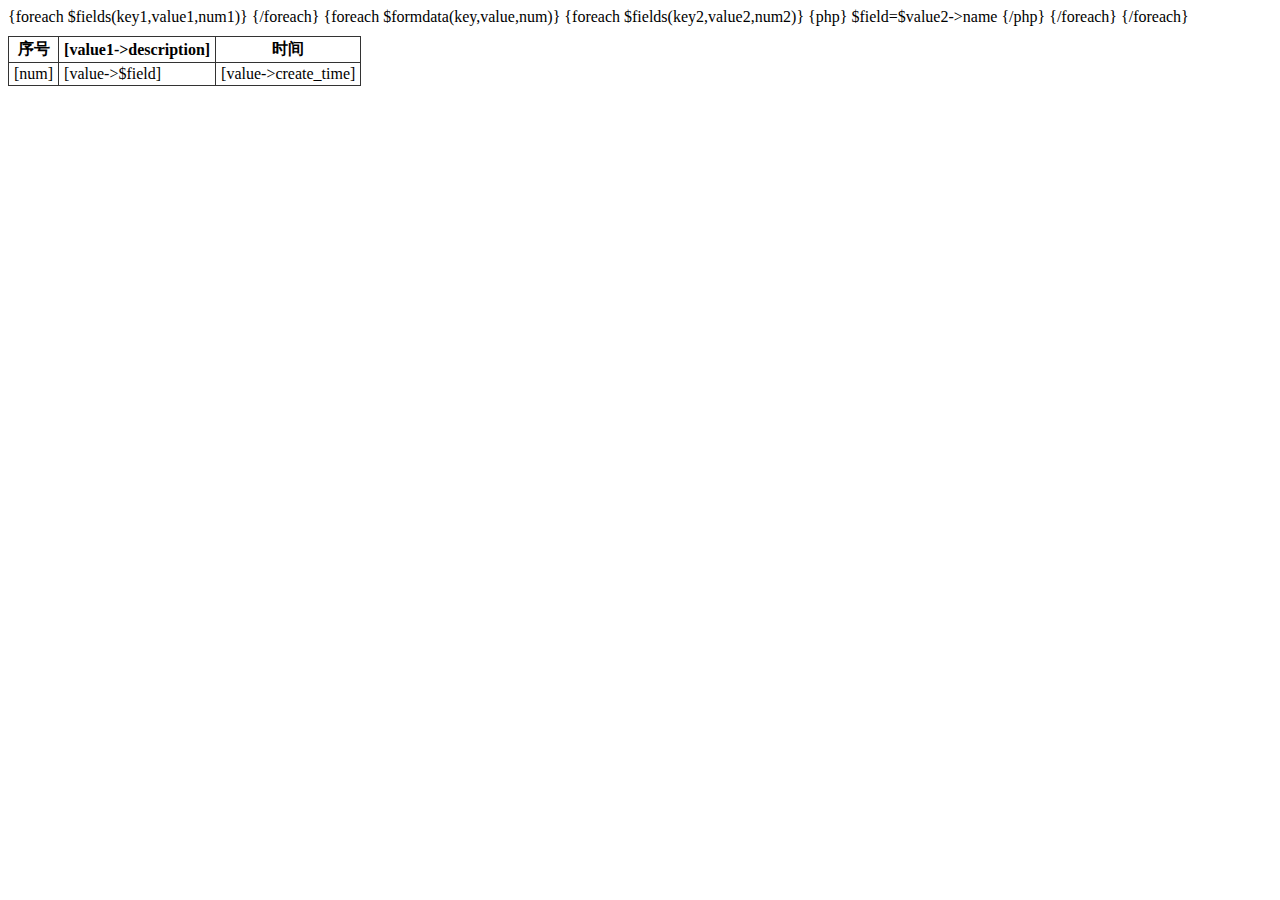
<file: content/exform.html>
<html xmlns:x="urn:schemas-microsoft-com:office:excel">
<head>
  <meta charset="utf-8">
  <meta name="viewport" content="width=device-width, initial-scale=1, maximum-scale=1">
  <title>{$form->form_name}记录导出</title>
  <style>
	table,table tr th, table tr td{
		border:1px solid #333;
	}
	table tr th, table tr td{
		padding:2px 5px;
	}
	.text{
		mso-number-format:\@;
	}
	table{
		margin:10px 0;
		border-collapse:collapse;
	}
	</style>
	
	<!--[if gte mso 9]><xml>
            <x:ExcelWorkbook>
                <x:ExcelWorksheets>
                    <x:ExcelWorksheet>
                        <x:Name>Sheet1</x:Name>
                        <x:WorksheetOptions>
                            <x:Print>
                                <x:ValidPrinterInfo />
                            </x:Print>
                        </x:WorksheetOptions>
                    </x:ExcelWorksheet>
                </x:ExcelWorksheets>
            </x:ExcelWorkbook>
        </xml>
        <![endif]-->
	
</head>
<body>


 <table class="layui-table">
	<thead>
		<tr>
			<th>序号</th>
			{foreach $fields(key1,value1,num1)}
			  <th>[value1->description]</th>
   			{/foreach}
   			<th>时间</th>
		</tr>
	</thead>
	<tbody>
		{foreach $formdata(key,value,num)}
		<tr>
			<td>[num]</td>
			{foreach $fields(key2,value2,num2)}
		      	{php} $field=$value2->name {/php}
		      	<td class="text">[value->$field]</td>
 	   		{/foreach}
 	   		<td>[value->create_time]</td>
		</tr>
		{/foreach}
	</tbody>
</table>

</body>
</html>
</file>
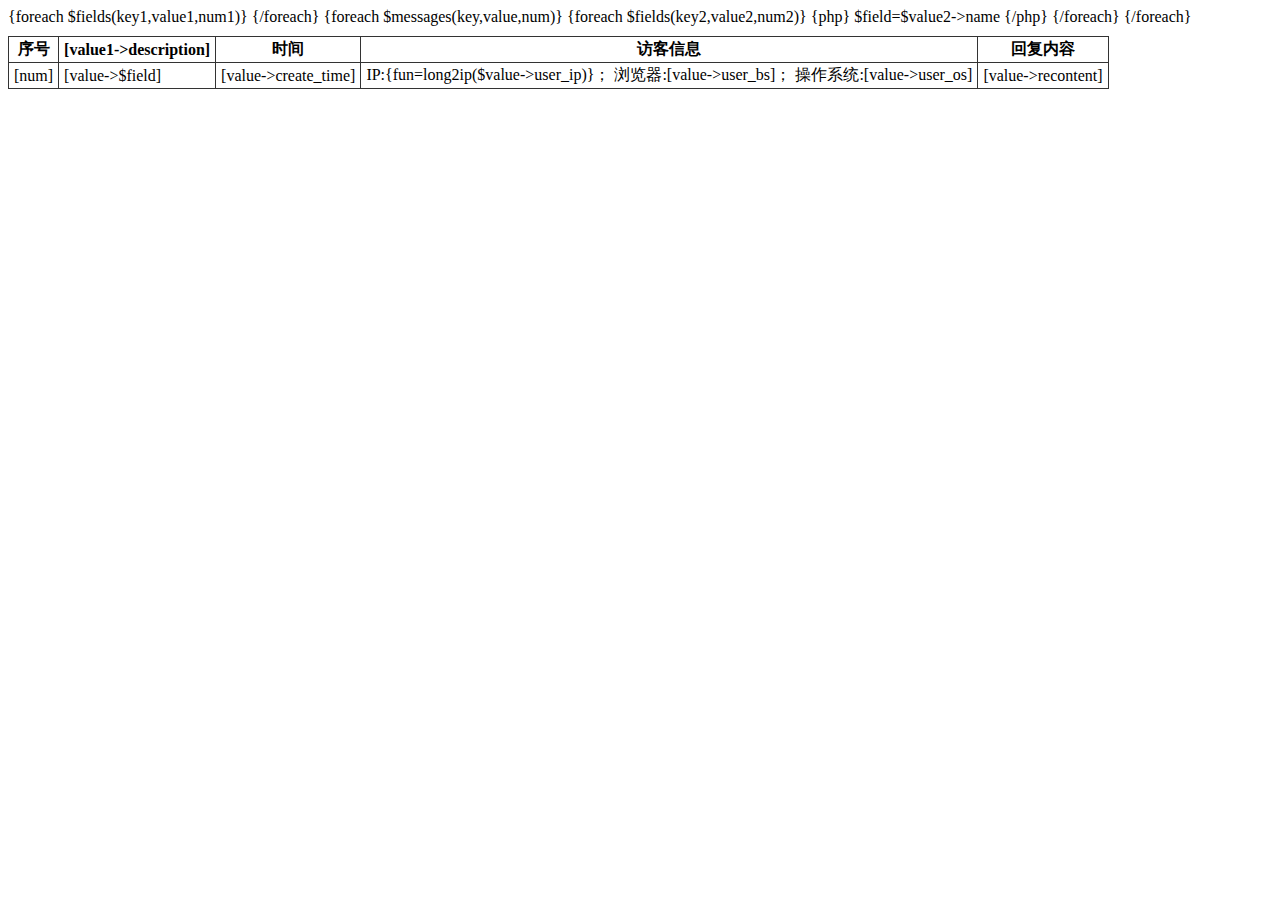
<file: content/exmessage.html>
<html xmlns:x="urn:schemas-microsoft-com:office:excel">
<head>
  <meta charset="utf-8">
  <meta name="viewport" content="width=device-width, initial-scale=1, maximum-scale=1">
  <title>留言记录导出</title>
  <style>
	table,table tr th, table tr td{
		border:1px solid #333;
	}
	table tr th, table tr td{
		padding:2px 5px;
	}
	.text{
		mso-number-format:\@;
	}
	table{
		margin:10px 0;
		border-collapse:collapse;
	}
	</style>
	
	<!--[if gte mso 9]><xml>
            <x:ExcelWorkbook>
                <x:ExcelWorksheets>
                    <x:ExcelWorksheet>
                        <x:Name>Sheet1</x:Name>
                        <x:WorksheetOptions>
                            <x:Print>
                                <x:ValidPrinterInfo />
                            </x:Print>
                        </x:WorksheetOptions>
                    </x:ExcelWorksheet>
                </x:ExcelWorksheets>
            </x:ExcelWorkbook>
        </xml>
        <![endif]-->
	
</head>
<body>


 <table class="layui-table">
	<thead>
		<tr>
			<th>序号</th>
			{foreach $fields(key1,value1,num1)}
			  <th class="text">[value1->description]</th>
   			{/foreach}
   			<th>时间</th>
   			<th>访客信息</th>
   			<th>回复内容</th>
		</tr>
	</thead>
	<tbody>
		{foreach $messages(key,value,num)}
		<tr>
			<td>[num]</td>
			{foreach $fields(key2,value2,num2)}
		      	{php} $field=$value2->name {/php}
		      	<td>[value->$field]</td>
 	   		{/foreach}
 	   		<td>[value->create_time]</td>
 	   		<td>
	      		IP:{fun=long2ip($value->user_ip)}；
				浏览器:[value->user_bs]；
				操作系统:[value->user_os]
			</td>
			<td>[value->recontent]</td>
		</tr>
		{/foreach}
	</tbody>
</table>

</body>
</html>
</file>
